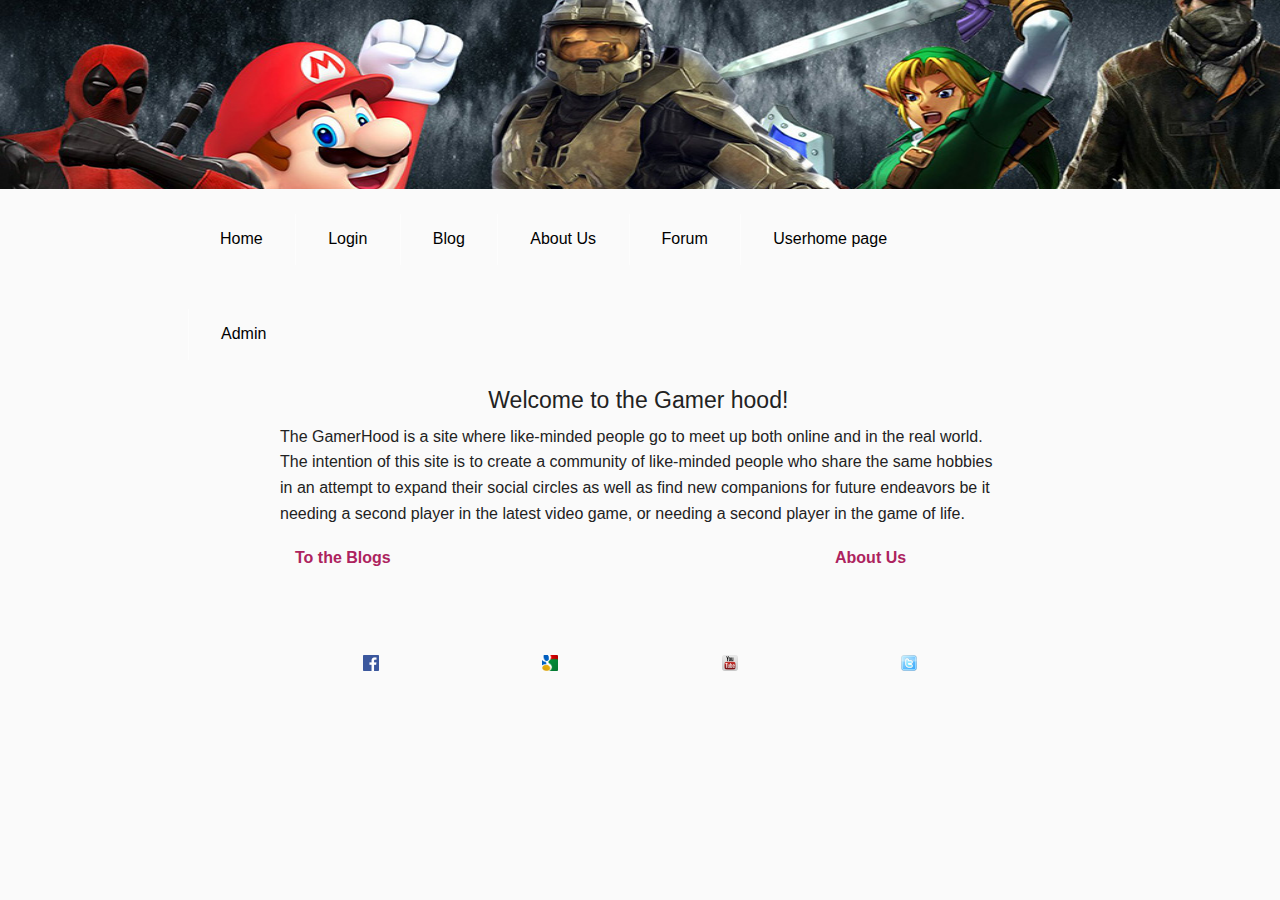
<file: index.html>
<!doctype html>
<html class="no-js" lang="en">
  <head>
    <meta charset="utf-8" />
    <meta name="viewport" content="width=device-width, initial-scale=1.0" />
    <title>Welcome to the Gamerhood!</title>
    <link rel="stylesheet" href="css/foundation.css" />
    <link rel="stylesheet" href="css/style.css" /> 
    <script src="js/vendor/modernizr.js"></script>
    <div id="top"></div>  
  </head>
  <body>
    <div class="large-9 large-centered columns">
            <div class="row">
                <div class="small-11 columns">
                  <div class="nav-bar">
                    <ul class="button-group">
                    <li><a href="index.html" class="button">Home</a></li>
                    <li><a href="login.html" class="button">Login</a></li>
                    <li><a href="blog.html" class="button">Blog</a></li>
                    <li><a href="about.html" class="button">About Us</a></li>
                    <li><a href="forum.html" class="button">Forum</a></li>
                    <li><a href="userhome.html" class="button">Userhome page</a></li>
                    <li><a href="admin.html" class="button">Admin</a></li>
                    </ul>
                  </div>
                </div>
              </div>
      </div>

      <div class="row">
        
        <div class="large-4 large-centered columns"> <h4>Welcome to the Gamer hood!</h4></div>
            <div class ="large-9 large-centered columns"> <p>
            The GamerHood is a site where like-minded people go to meet up both online and in the real world.  The intention of this site is to create a community of like-minded people who share the same hobbies in an attempt to expand their social circles as well as find new companions for future endeavors be it needing a second player in the latest video game, or needing a second player in the game of life.</p>
                <div class="large-3 columns"> <strong><a href="blog.html">To the Blogs</a></strong></div>
                <div class="large-3 columns"><strong><a href="about.html">About Us</a></strong></div>
            </div>
      </div>

        
   
      
      <footer class="large-7 large-centered columns">
        <div class="row">
           <div align="center"class="large-3 columns"><img src="img/FB-f-Logo__blue_1024.png" alt="facebook" style="width:16px;height:16px;"></div>
            <div align="center" class="large-3 columns"><img src="img/google-icon1.png" alt="google" style="width:16px;height:16px;"></div>
            <div align="center"class="large-3 columns"><img src="img/Youtube_icon.png" alt="youtube" style="width:16px;height:16px;"></div>
            <div align="center"class="large-3 columns"><img src="img/twitter.png" alt="twitter" style="width:16px;height:16px;"></div>
          </div>
        </div>
      </footer>
      
       
      <script src="js/foundation/foundation.clearing.js"></script>
  </body>
</html>
</file>
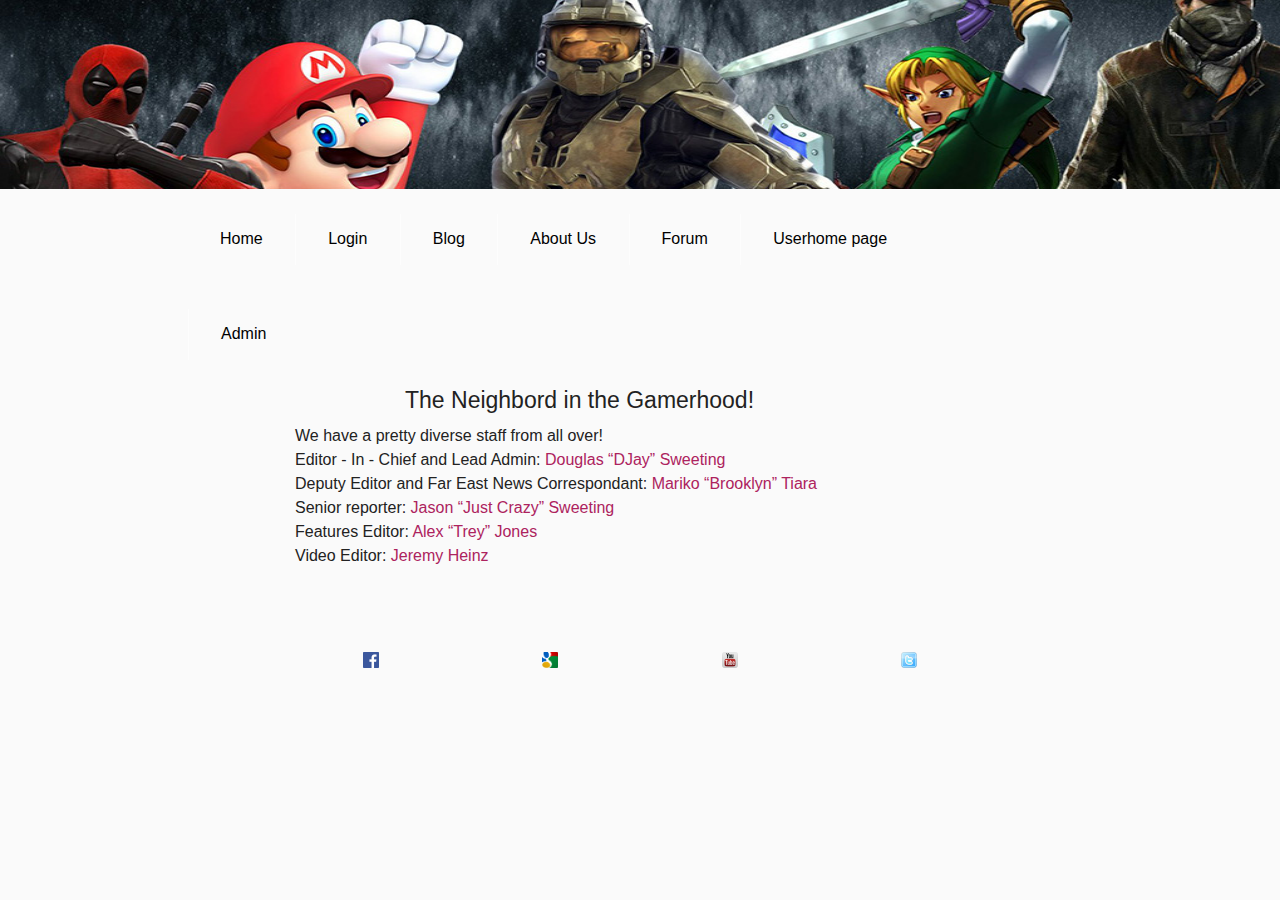
<file: about.html>
<!doctype html>
<html class="no-js" lang="en">
  <head>
    <meta charset="utf-8" />
    <meta name="viewport" content="width=device-width, initial-scale=1.0" />
    <title>Welcome to the Gamerhood!</title>
    <link rel="stylesheet" href="css/foundation.css" />
    <link rel="stylesheet" href="css/style.css" /> 
    <script src="js/vendor/modernizr.js"></script>
    <div id="top"></div>  
  </head>
  <body>
    <div class="large-9 large-centered columns">
            <div class="row">
                <div class="small-11 columns">
                  <div class="nav-bar">
                    <ul class="button-group">
                    <li><a href="index.html" class="button">Home</a></li>
                    <li><a href="login.html" class="button">Login</a></li>
                    <li><a href="blog.html" class="button">Blog</a></li>
                    <li><a href="about.html" class="button">About Us</a></li>
                    <li><a href="forum.html" class="button">Forum</a></li>
                    <li><a href="userhome.html" class="button">Userhome page</a></li>
                    <li><a href="admin.html" class="button">Admin</a></li>
                    </ul>
                  </div>
                </div>
              </div>
      </div>

      <div class="row">
        <div class="large-6 large-centered columns"> <h4>The Neighbord in the Gamerhood!</h4></div>
          <div class ="large-9 large-centered columns">
           <div class="large-12 large-left columns"> We have a pretty diverse staff from all over!</div>
              <div class="large-12 large-left columns">Editor - In - Chief and Lead Admin: <a href="www.theopinionpoint.net">Douglas “DJay” Sweeting</a></div>
                  <div class="large-12 large-left columns">Deputy Editor and  Far East News Correspondant: <a href="#">Mariko “Brooklyn” Tiara</a></div>
                      <div class="large-12 large-left columns">Senior reporter: <a href="#">Jason “Just Crazy” Sweeting</a></div>
                          <div class="large-12 large-left columns">Features Editor:<a href="#"> Alex “Trey” Jones</a></div>
                              <div class="large-12 large-left columns">Video Editor: <a href="#">Jeremy Heinz</a></div>
            
            </div>
          </div>

        
   
      
      <footer class="large-7 large-centered columns">
        <div class="row">
           <div align="center"class="large-3 columns"><img src="img/FB-f-Logo__blue_1024.png" alt="facebook" style="width:16px;height:16px;"></div>
            <div align="center" class="large-3 columns"><img src="img/google-icon1.png" alt="google" style="width:16px;height:16px;"></div>
            <div align="center"class="large-3 columns"><img src="img/Youtube_icon.png" alt="youtube" style="width:16px;height:16px;"></div>
            <div align="center"class="large-3 columns"><img src="img/twitter.png" alt="twitter" style="width:16px;height:16px;"></div>
          </div>
        </div>
      </footer>
      
       
      <script src="js/foundation/foundation.clearing.js"></script>
  </body>
</html>
</file>
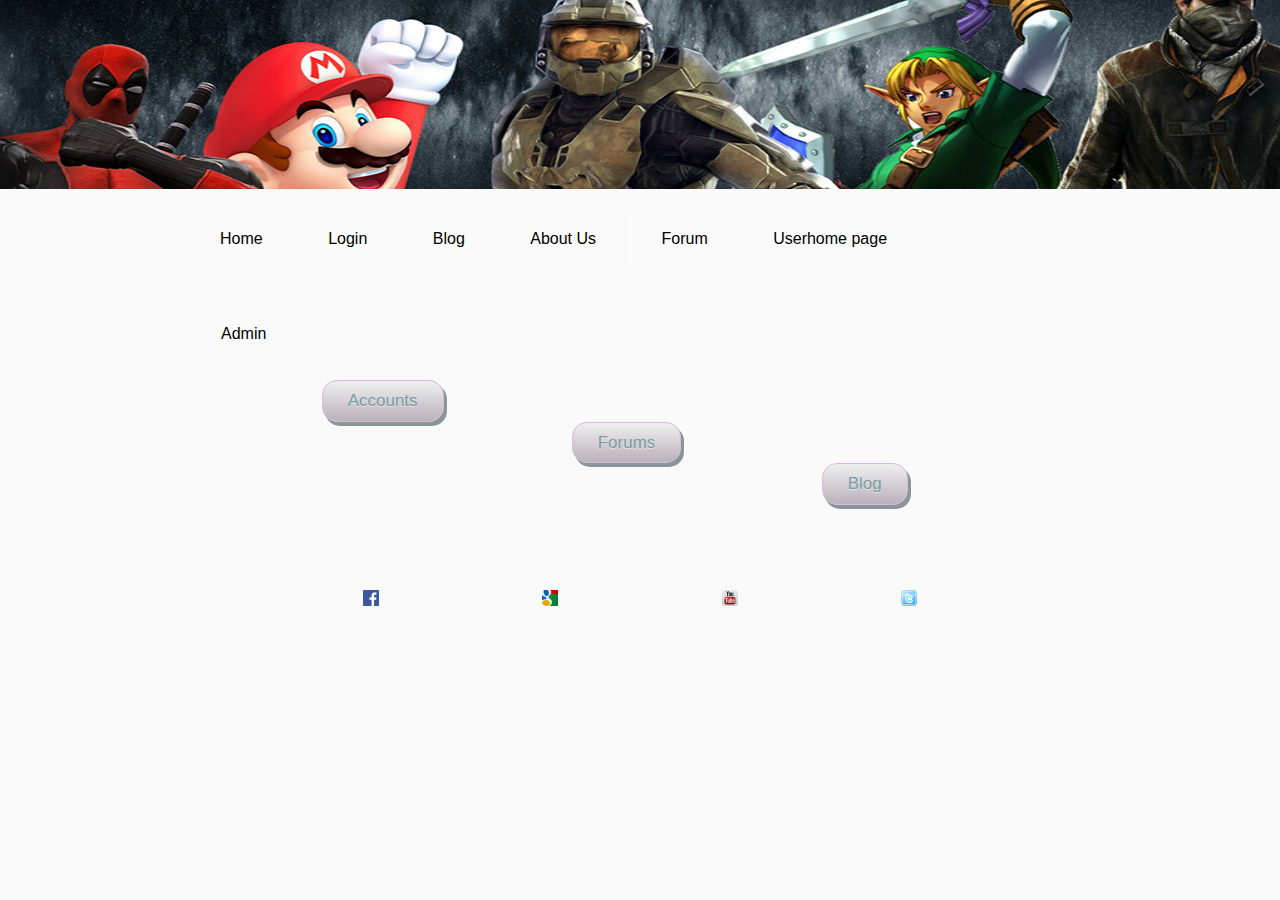
<file: admin.html>
<!doctype html>
<html class="no-js" lang="en">
  <head>
    <meta charset="utf-8" />
    <meta name="viewport" content="width=device-width, initial-scale=1.0" />
    <title>Welcome to the Gamerhood!</title>
    <link rel="stylesheet" href="css/foundation.css" />
    <link rel="stylesheet" href="css/style.css" /> 
    <script src="js/vendor/modernizr.js"></script>
    <div id="top"></div>  
  </head>
  <body>
    <div class="large-9 large-centered columns">
            <div class="row">
                <div class="small-11 columns">
                  <div class="nav-bar">
                    <ul class="button-group">
                    <li><a href="index.html" class="button">Home</a></li>
                    <li><a href="login.html" class="button">Login</a></li>
                    <li><a href="blog.html" class="button">Blog</a></li>
                    <li><a href="about.html" class="button">About Us</a></li>
                    <li><a href="forum.html" class="button">Forum</a></li>
                    <li><a href="userhome.html" class="button">Userhome page</a></li>
                    <li><a href="admin.html" class="button">Admin</a></li>
                    </ul>
                  </div>
                </div>
              </div>
      </div>

                <div class="row">
                  <div class="small-2 columns"></div>
                  <div class="small-10 columns"><a href="#" class="myButton">Accounts</a></div>
                </div>
                <div class="row">
                  <div class="small-3 columns"></div>
                  <div class="small-7 columns"><a href="#" class="myButton">Forums</a></div>
                </div>
                <div class="row">
                  <div class="small-6 columns"></div>
                  <div class="small-4 columns"><a href="#" class="myButton">Blog</a></div>
                </div>
        
   
      
      <footer class="large-7 large-centered columns">
        <div class="row">
           <div align="center"class="large-3 columns"><img src="img/FB-f-Logo__blue_1024.png" alt="facebook" style="width:16px;height:16px;"></div>
            <div align="center" class="large-3 columns"><img src="img/google-icon1.png" alt="google" style="width:16px;height:16px;"></div>
            <div align="center"class="large-3 columns"><img src="img/Youtube_icon.png" alt="youtube" style="width:16px;height:16px;"></div>
            <div align="center"class="large-3 columns"><img src="img/twitter.png" alt="twitter" style="width:16px;height:16px;"></div>
          </div>
        </div>
      </footer>
      
       
      <script src="js/foundation/foundation.clearing.js"></script>
  </body>
</html>
</file>
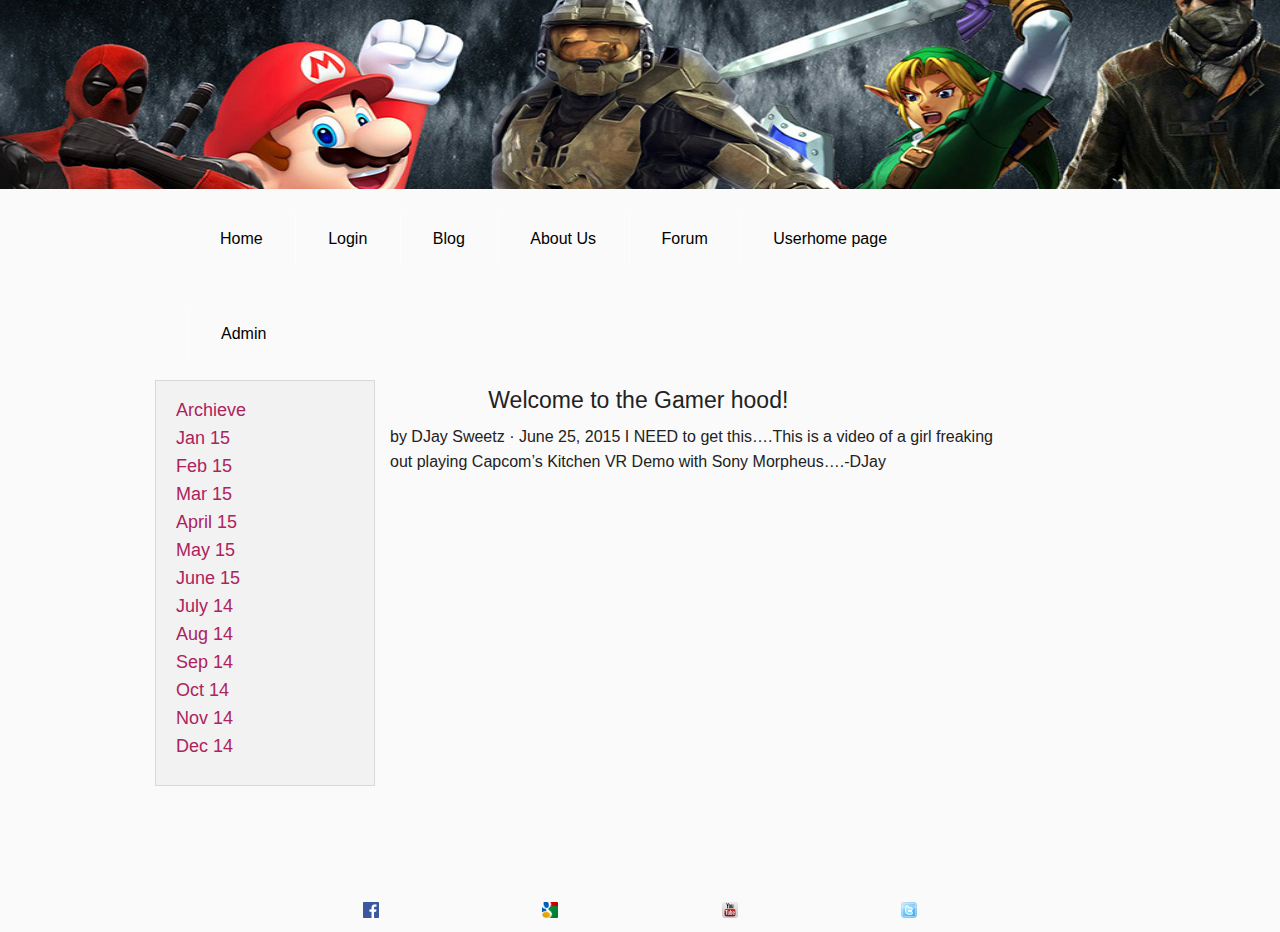
<file: blog.html>
<!doctype html>
<html class="no-js" lang="en">
  <head>
    <meta charset="utf-8" />
    <meta name="viewport" content="width=device-width, initial-scale=1.0" />
    <title>Welcome to the Gamerhood!</title>
    <link rel="stylesheet" href="css/foundation.css" />
    <link rel="stylesheet" href="css/style.css" /> 
    <script src="js/vendor/modernizr.js"></script>
    <div id="top"></div>  
  </head>
  <body>
    <div class="large-9 large-centered columns">
            <div class="row">
                <div class="small-11 columns">
                  <div class="nav-bar">
                    <ul class="button-group">
                    <li><a href="index.html" class="button">Home</a></li>
                    <li><a href="login.html" class="button">Login</a></li>
                    <li><a href="blog.html" class="button">Blog</a></li>
                    <li><a href="about.html" class="button">About Us</a></li>
                    <li><a href="forum.html" class="button">Forum</a></li>
                    <li><a href="userhome.html" class="button">Userhome page</a></li>
                    <li><a href="admin.html" class="button">Admin</a></li>
                    </ul>
                  </div>
                </div>
              </div>
      </div>
      
      

      <div class="row">
        <div class="large-3 columns ">
          <div class="panel">
            <h5><a href="#">Archieve</a></h5>
              <div class="section-container vertical-nav" data-section data-options="deep_linking: false; one_up: true">
              <section class="section">
                <h5 class="title"><a href="#">Jan 15</a></h5>
              </section>
              <section class="section">
                <h5 class="title"><a href="#">Feb 15</a></h5>
              </section>
              <section class="section">
                <h5 class="title"><a href="#">Mar 15</a></h5>
              </section>
              <section class="section">
                <h5 class="title"><a href="#">April 15</a></h5>
              </section>
              <section class="section">
                <h5 class="title"><a href="#">May 15</a></h5>
              </section>
              <section class="section">
                <h5 class="title"><a href="#">June 15</a></h5>
              </section>
              <section class="section">
                <h5 class="title"><a href="#">July 14</a></h5>
              </section>     
             <section class="section">
                <h5 class="title"><a href="#">Aug 14</a></h5>
              </section>
              <section class="section">
                <h5 class="title"><a href="#">Sep 14</a></h5>
              </section>
              <section class="section">
                <h5 class="title"><a href="#">Oct 14</a></h5>
              </section>
              <section class="section">
                <h5 class="title"><a href="#">Nov 14</a></h5>
              </section>
              <section class="section">
                <h5 class="title"><a href="#">Dec 14</a></h5>
              </section>      
            </div>
     
          </div>
        </div>
        
        <div class="large-4 large-centered columns"> <h4>Welcome to the Gamer hood!</h4></div>
            <div class ="large-9 large-centered columns"> <p>
                by DJay Sweetz · June 25, 2015

I NEED to get this….This is a video of a girl freaking out playing Capcom’s Kitchen VR Demo with Sony Morpheus….-DJay
            <iframe width="560" height="315" src="https://www.youtube.com/embed/9kr6IKnmdkE" frameborder="0" allowfullscreen></iframe>
                </p>
            </div>
      </div>

        
   
      
      <footer class="large-7 large-centered columns">
        <div class="row">
           <div align="center"class="large-3 columns"><img src="img/FB-f-Logo__blue_1024.png" alt="facebook" style="width:16px;height:16px;"></div>
            <div align="center" class="large-3 columns"><img src="img/google-icon1.png" alt="google" style="width:16px;height:16px;"></div>
            <div align="center"class="large-3 columns"><img src="img/Youtube_icon.png" alt="youtube" style="width:16px;height:16px;"></div>
            <div align="center"class="large-3 columns"><img src="img/twitter.png" alt="twitter" style="width:16px;height:16px;"></div>
          </div>
        </div>
      </footer>
      
       
      <script src="js/foundation/foundation.clearing.js"></script>
  </body>
</html>
</file>
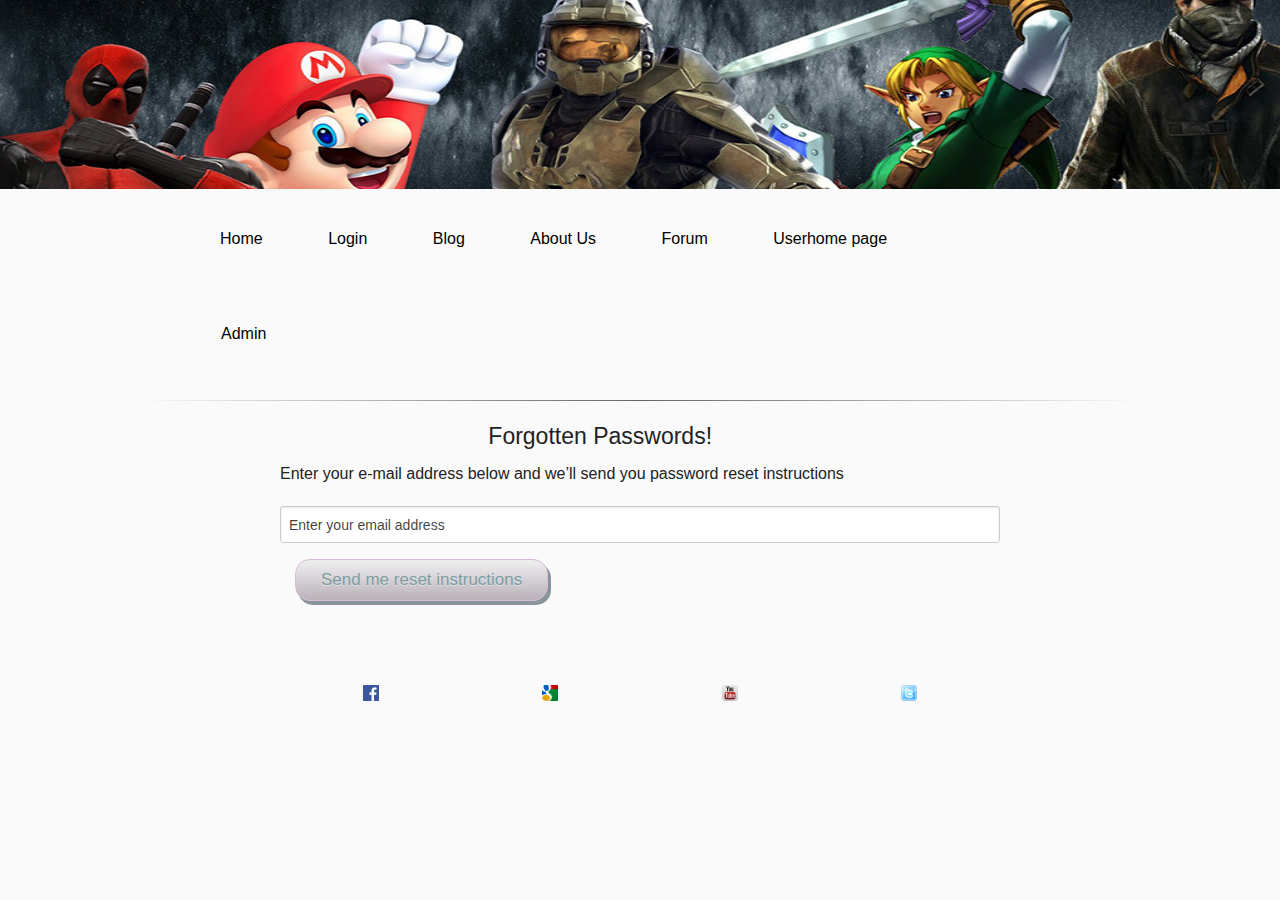
<file: forgotten.html>
<!doctype html>
<html class="no-js" lang="en">
  <head>
    <meta charset="utf-8" />
    <meta name="viewport" content="width=device-width, initial-scale=1.0" />
    <title>Welcome to the Gamerhood!</title>
    <link rel="stylesheet" href="css/foundation.css" />
    <link rel="stylesheet" href="css/style.css" /> 
    <script src="js/vendor/modernizr.js"></script>
    <div id="top"></div>  
  </head>
  <body>
    <div class="large-9 large-centered columns">
            <div class="row">
                <div class="small-11 columns">
                  <div class="nav-bar">
                    <ul class="button-group">
                    <li><a href="index.html" class="button">Home</a></li>
                    <li><a href="login.html" class="button">Login</a></li>
                    <li><a href="blog.html" class="button">Blog</a></li>
                    <li><a href="about.html" class="button">About Us</a></li>
                    <li><a href="forum.html" class="button">Forum</a></li>
                    <li><a href="userhome.html" class="button">Userhome page</a></li>
                    <li><a href="admin.html" class="button">Admin</a></li>
                    </ul>
                  </div>
                </div>
              </div>
      </div>

      <div class="row">
        <hr>
        <div class="large-4 large-centered columns"> <h4>Forgotten Passwords!</h4></div>
            <div class ="large-9 large-centered columns"> <p>
           Enter your e-mail address below and we’ll send you password reset instructions</p>
                <input type="text" name="email" id="emailadd" maxlength="254" class="radius" placeholder="Email Address"
                value="Enter your email address" />
                <div class ="medium-6  columns"><a href="#" class="myButton">Send me reset instructions</a>
              </div>
            </div>
      </div>

        
   
      
      <footer class="large-7 large-centered columns">
        <div class="row">
           <div align="center"class="large-3 columns"><img src="img/FB-f-Logo__blue_1024.png" alt="facebook" style="width:16px;height:16px;"></div>
            <div align="center" class="large-3 columns"><img src="img/google-icon1.png" alt="google" style="width:16px;height:16px;"></div>
            <div align="center"class="large-3 columns"><img src="img/Youtube_icon.png" alt="youtube" style="width:16px;height:16px;"></div>
            <div align="center"class="large-3 columns"><img src="img/twitter.png" alt="twitter" style="width:16px;height:16px;"></div>
          </div>
        </div>
      </footer>
      
       
      <script src="js/foundation/foundation.clearing.js"></script>
  </body>
</html>
</file>
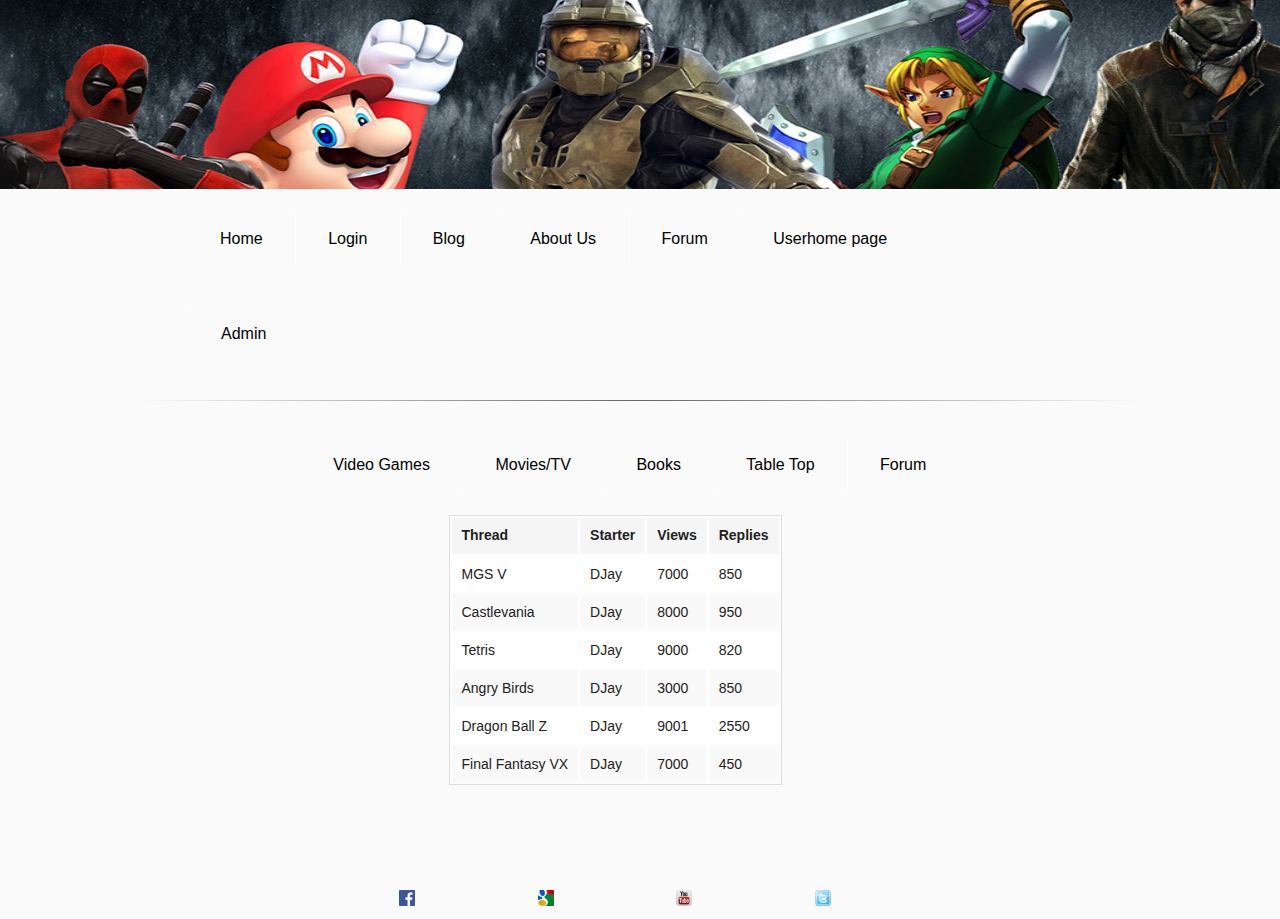
<file: forum.html>
<!doctype html>
<html class="no-js" lang="en">
  <head>
    <meta charset="utf-8" />
    <meta name="viewport" content="width=device-width, initial-scale=1.0" />
    <title>Welcome to the Gamerhood!</title>
    <link rel="stylesheet" href="css/foundation.css" />
    <link rel="stylesheet" href="css/style.css" /> 
    <script src="js/vendor/modernizr.js"></script>
    <div id="top"></div>  
  </head>
  <body>
    <div class="large-9 large-centered columns">
            <div class="row">
                <div class="small-11 columns">
                  <div class="nav-bar">
                    <ul class="button-group">
                    <li><a href="index.html" class="button">Home</a></li>
                    <li><a href="login.html" class="button">Login</a></li>
                    <li><a href="blog.html" class="button">Blog</a></li>
                    <li><a href="about.html" class="button">About Us</a></li>
                    <li><a href="forum.html" class="button">Forum</a></li>
                    <li><a href="userhome.html" class="button">Userhome page</a></li>
                    <li><a href="admin.html" class="button">Admin</a></li>
                    </ul>
                  </div>
                </div>
              </div>
      </div>

      <div class="row">
        <hr>
        <div align ="center" style="margin-right: 50px;">
        <div class ="large-9 large-centered columns">
                    <ul class="button-group">
                    <li><a href="index.html" class="button">Video Games</a></li>
                    <li><a href="login.html" class="button">Movies/TV</a></li>
                    <li><a href="blog.html" class="button">Books</a></li>
                    <li><a href="about.html" class="button">Table Top</a></li>
                    <li><a href="forum.html" class="button">Forum</a></li>
                    </ul></div>
            <div class ="large-9 large-centered columns">
                 <div class="row">
        <div class="small-12 medium-8 small-centered columns">
          
      		<div class="row">
        		<div align="center" style="margin-top: 95px;">
                <div class="row">
                  <table>
      <thead>
    	<tr>
	      	<th>Thread</th>
            <th>Starter</th>
	      	<th>Views</th>
	      	<th>Replies</th>
    	</tr>
  	</thead>
  	<tbody>
	    	<tr>
		      	<td>MGS V</td>
		      	<td>DJay</td>
		      	<td>7000</td>
                <td>850</td>
	    	</tr>
        <tr>
		      	<td>Castlevania</td>
		      	<td>DJay</td>
		      	<td>8000</td>
                <td>950</td>
	    	</tr>
        <tr>
		      	<td>Tetris</td>
		      	<td>DJay</td>
		      	<td>9000</td>
                <td>820</td>
	    	</tr>
        <tr>
		      	<td>Angry Birds</td>
		      	<td>DJay</td>
		      	<td>3000</td>
                <td>850</td>
	    	</tr>
        <tr>
		      	<td>Dragon Ball Z</td>
		      	<td>DJay</td>
		      	<td>9001</td>
                <td>2550</td>
	    	</tr>
        <tr>
		      	<td>Final Fantasy VX</td>
		      	<td>DJay</td>
		      	<td>7000</td>
                <td>450</td>
	    	</tr>
  	</tbody>
</table>
        		</div>
        		<div class="medium-10 columns">
       			</div>
      		</div>
        </div>
    </div>
            </div>
      </div>

        
   
      
      <footer class="large-7 large-centered columns">
        <div class="row">
           <div align="center"class="large-3 columns"><img src="img/FB-f-Logo__blue_1024.png" alt="facebook" style="width:16px;height:16px;"></div>
            <div align="center" class="large-3 columns"><img src="img/google-icon1.png" alt="google" style="width:16px;height:16px;"></div>
            <div align="center"class="large-3 columns"><img src="img/Youtube_icon.png" alt="youtube" style="width:16px;height:16px;"></div>
            <div align="center"class="large-3 columns"><img src="img/twitter.png" alt="twitter" style="width:16px;height:16px;"></div>
          </div>
        </div>
      </footer>
      
       
      <script src="js/foundation/foundation.clearing.js"></script>
  </body>
</html>
</file>
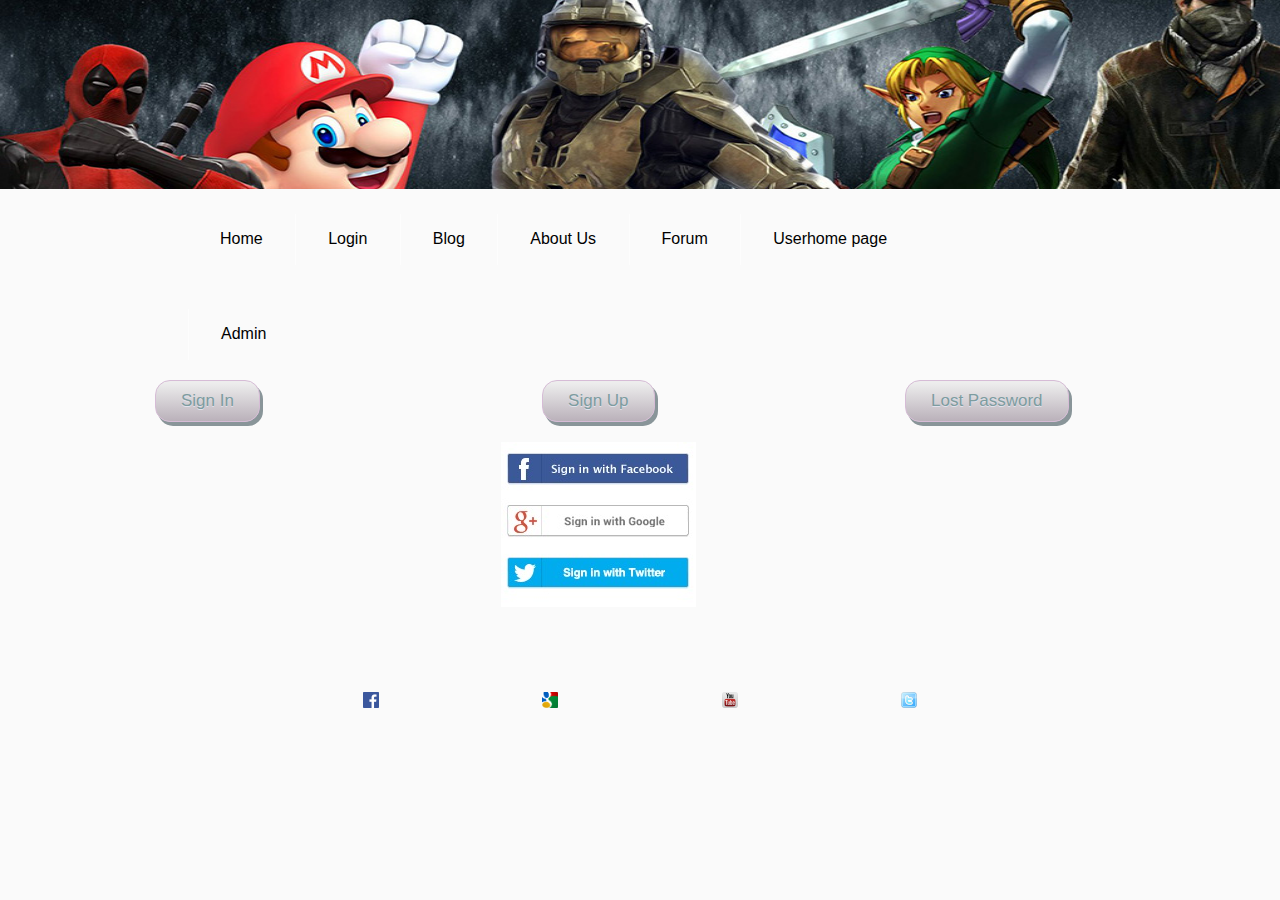
<file: login.html>
<!doctype html>
<html class="no-js" lang="en">
  <head>
    <meta charset="utf-8" />
    <meta name="viewport" content="width=device-width, initial-scale=1.0" />
    <title>Welcome to the Gamerhood!</title>
    <link rel="stylesheet" href="css/foundation.css" />
    <link rel="stylesheet" href="css/style.css" /> 
    <script src="js/vendor/modernizr.js"></script>
    <div id="top"></div>  
  </head>
  <body>
    <div class="large-9 large-centered columns">
            <div class="row">
                <div class="small-11 columns">
                  <div class="nav-bar">
                    <ul class="button-group">
                    <li><a href="index.html" class="button">Home</a></li>
                    <li><a href="login.html" class="button">Login</a></li>
                    <li><a href="blog.html" class="button">Blog</a></li>
                    <li><a href="about.html" class="button">About Us</a></li>
                    <li><a href="forum.html" class="button">Forum</a></li>
                    <li><a href="userhome.html" class="button">Userhome page</a></li>
                    <li><a href="admin.html" class="button">Admin</a></li>
                    </ul>
                  </div>
                </div>
              </div>
      </div>

      <div class="row">
                <div class ="medium-3   columns"><a href="#" class="myButton">Sign In</a></div>
                <div class ="medium-5   columns">
                  <div align="center"><a href="forgotten.html" class="myButton">Sign Up</a></div>
                </div>
              <div class ="medium-3  columns"><a href="forgotten.html" class="myButton">Lost Password</a>
              </div>
        </div>
      <p></p>
      <div class="row">
            <div class ="medium-11   columns">
                <div align="center"><img src="img/login.jpg" alt="login"></div>
          </div>
          </div>
      
        
   
      
      <footer class="large-7 large-centered columns">
        <div class="row">
           <div align="center"class="large-3 columns"><img src="img/FB-f-Logo__blue_1024.png" alt="facebook" style="width:16px;height:16px;"></div>
            <div align="center" class="large-3 columns"><img src="img/google-icon1.png" alt="google" style="width:16px;height:16px;"></div>
            <div align="center"class="large-3 columns"><img src="img/Youtube_icon.png" alt="youtube" style="width:16px;height:16px;"></div>
            <div align="center"class="large-3 columns"><img src="img/twitter.png" alt="twitter" style="width:16px;height:16px;"></div>
          </div>
        </div>
      </footer>
      
       
      <script src="js/foundation/foundation.clearing.js"></script>
  </body>
</html>
</file>
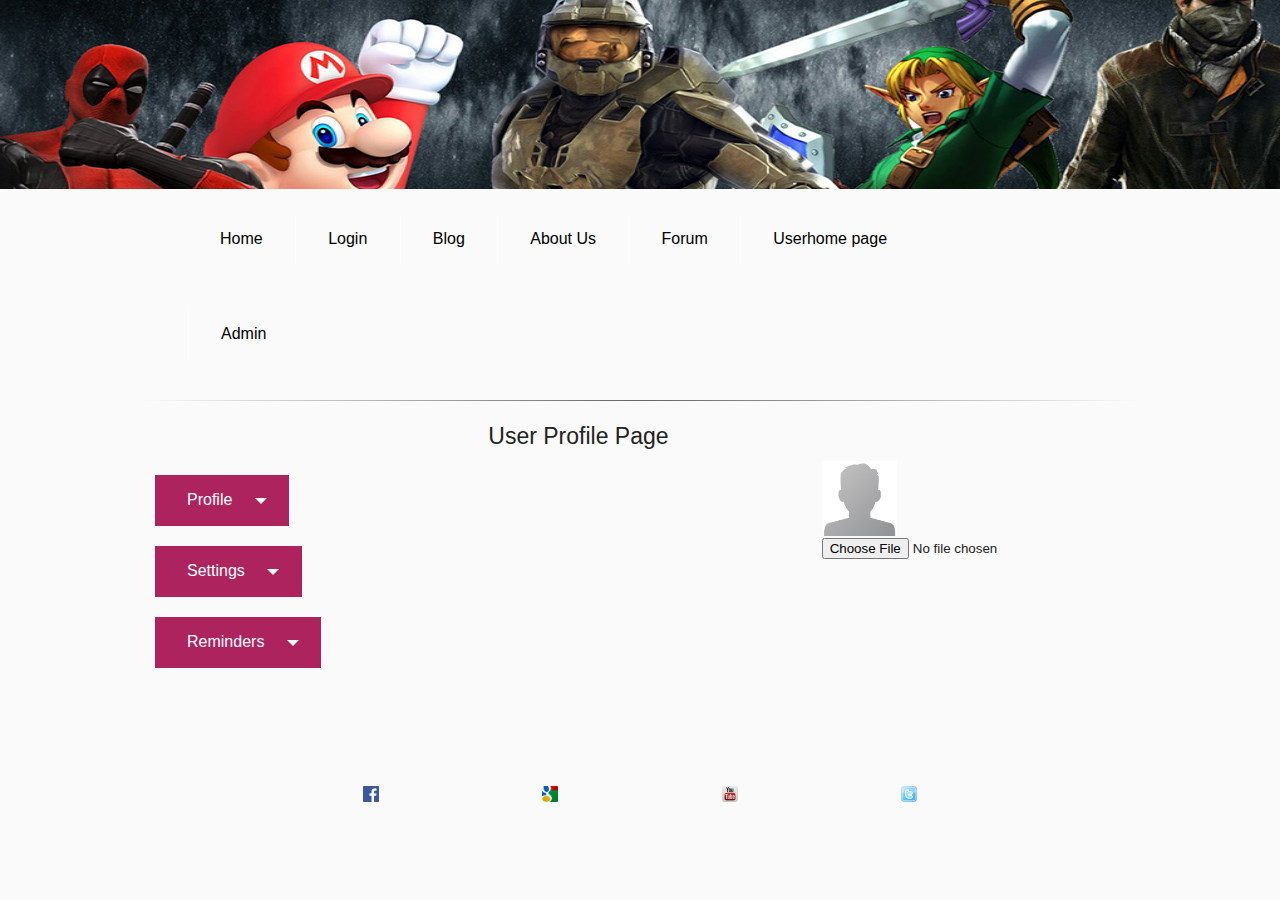
<file: userhome.html>
<!doctype html>
<html class="no-js" lang="en">
  <head>
    <meta charset="utf-8" />
    <meta name="viewport" content="width=device-width, initial-scale=1.0" />
    <title>Welcome to the Gamerhood!</title>
    <link rel="stylesheet" href="css/foundation.css" />
    <link rel="stylesheet" href="css/style.css" /> 
    <script src="js/vendor/modernizr.js"></script>
    <div id="top"></div>  
  </head>
  <body>
    <div class="large-9 large-centered columns">
            <div class="row">
                <div class="small-11 columns">
                  <div class="nav-bar">
                    <ul class="button-group">
                    <li><a href="index.html" class="button">Home</a></li>
                    <li><a href="login.html" class="button">Login</a></li>
                    <li><a href="blog.html" class="button">Blog</a></li>
                    <li><a href="about.html" class="button">About Us</a></li>
                    <li><a href="forum.html" class="button">Forum</a></li>
                    <li><a href="userhome.html" class="button">Userhome page</a></li>
                    <li><a href="admin.html" class="button">Admin</a></li>
                    </ul>
                  </div>
                </div>
              </div>
      </div>

      
      <div class="row">
        <hr>
        <div class="large-4 large-centered columns"> <h4>User Profile Page</h4></div>
          <div class="medium-8 medium-push-8 columns">
              <a href="#"><img src="img/default.png" alt="profile" style="width:75px;height:75px;"></a>
              <input type="file"></div>
            <div class="medium-4 medium-pull-8 columns">
          <dl class ="side-nav">
            <button href="#" data-dropdown="drop1" aria-controls="drop1" aria-expanded="false" class="button dropdown">Profile</button><br>
                    <dl id="drop1" data-dropdown-content class="f-dropdown" aria-hidden="true">
                    </dl>
                <button href="#" data-dropdown="drop1" aria-controls="drop1" aria-expanded="false" class="button dropdown">Settings</button><br>
                    <dl id="drop1" data-dropdown-content class="f-dropdown" aria-hidden="true">
                    </dl>
                <button href="#" data-dropdown="drop1" aria-controls="drop1" aria-expanded="false" class="button dropdown">Reminders</button><br>
                    <dl id="drop1" data-dropdown-content class="f-dropdown" aria-hidden="true">
                    </dl>
                </div>
            </div>
      </div>

        
   
      
      <footer class="large-7 large-centered columns">
        <div class="row">
           <div align="center"class="large-3 columns"><img src="img/FB-f-Logo__blue_1024.png" alt="facebook" style="width:16px;height:16px;"></div>
            <div align="center" class="large-3 columns"><img src="img/google-icon1.png" alt="google" style="width:16px;height:16px;"></div>
            <div align="center"class="large-3 columns"><img src="img/Youtube_icon.png" alt="youtube" style="width:16px;height:16px;"></div>
            <div align="center"class="large-3 columns"><img src="img/twitter.png" alt="twitter" style="width:16px;height:16px;"></div>
          </div>
        </div>
      </footer>
      
       
      <script src="js/foundation/foundation.clearing.js"></script>
  </body>
</html>
</file>
<file: css/style.css>
#top {
    background:url(../img/banner2.jpg);
    background-repeat: no-repeat;
    background-size: 100% 100%;
    width:100%;
    min-height:189px;
}


/*button */
.myButton {
	-moz-box-shadow: 3px 4px 0px 0px #899599;
	-webkit-box-shadow: 3px 4px 0px 0px #899599;
	box-shadow: 3px 4px 0px 0px #899599;
	background:-webkit-gradient(linear, left top, left bottom, color-stop(0.05, #ededed), color-stop(1, #bab1ba));
	background:-moz-linear-gradient(top, #ededed 5%, #bab1ba 100%);
	background:-webkit-linear-gradient(top, #ededed 5%, #bab1ba 100%);
	background:-o-linear-gradient(top, #ededed 5%, #bab1ba 100%);
	background:-ms-linear-gradient(top, #ededed 5%, #bab1ba 100%);
	background:linear-gradient(to bottom, #ededed 5%, #bab1ba 100%);
	filter:progid:DXImageTransform.Microsoft.gradient(startColorstr='#ededed', endColorstr='#bab1ba',GradientType=0);
	background-color:#ededed;
	-moz-border-radius:15px;
	-webkit-border-radius:15px;
	border-radius:15px;
	border:1px solid #d6bcd6;
	display:inline-block;
	cursor:pointer;
	color:#7d9c9f;
	font-family:Arial;
	font-size:17px;
	padding:7px 25px;
	text-decoration:none;
	text-shadow:0px 1px 0px #e1e2ed;
}
.myButton:hover {
	background:-webkit-gradient(linear, left top, left bottom, color-stop(0.05, #bab1ba), color-stop(1, #ededed));
	background:-moz-linear-gradient(top, #bab1ba 5%, #ededed 100%);
	background:-webkit-linear-gradient(top, #bab1ba 5%, #ededed 100%);
	background:-o-linear-gradient(top, #bab1ba 5%, #ededed 100%);
	background:-ms-linear-gradient(top, #bab1ba 5%, #ededed 100%);
	background:linear-gradient(to bottom, #bab1ba 5%, #ededed 100%);
	filter:progid:DXImageTransform.Microsoft.gradient(startColorstr='#bab1ba', endColorstr='#ededed',GradientType=0);
	background-color:#bab1ba;
}
.myButton:active {
	position:relative;
	top:1px;
}

/*end button*/


body {
    font-family: 'Raleway', Helvetica, Arial, sans-serif;
    font-weight: 400;
    background-color: rgba(0, 0, 0, 0.02);
}
.button {
    font-family: 'Raleway', Helvetica, Arial, sans-serif;
}
.button-group li {
    padding-top: 3%;
}
.button-group a {
    color: rgba(0, 0, 0, 1);
    background-color: transparent;
}
.button-group a:hover {
    color: rgba(0, 0, 0, 0.4);
    background-color: transparent;
}
.button-group {
    float: none;
}
@media only screen and (min-width: 40.063em) {
    .button-group {
        float: right;
    }
}
.namelogo {
    padding: 20px 10px 0px 10px;
}
@media only screen and (min-width: 40.063em) {
    .namelogo {
        padding-bottom: 20px;
    }
}
.namelogo h1 {
    font-size: 1.5em;
    font-weight: 600;
    text-align: center;
}
@media only screen and (min-width: 40.063em) {
    .namelogo h1 {
        font-size: 16px;
        text-align: left;
    }
}
@media only screen and (min-width: 64.063em) {
    .namelogo h1 {
        font-size: 24px;
        text-align: left;
    }
}
.hero {
    background: url(http://placehold.it/900x800);
    background-size: cover;
    box-shadow: inset 0px 0px 0 2000px rgba(0, 0, 0, 0.15);
    height: 80%;
}
.intro-text {
    padding-top: 40%;
    color: rgba(255, 255, 255, 1);
    text-align: center;
}
@media only screen and (min-width: 40.063em) {
    .intro-text {
        padding-top: 25%;
    }
}
@media only screen and (min-width: 64.063em) {
    .intro-text {
        padding-top: 18%;
    }
}
.intro-text p {
    font-family: 'Shadows Into Light', cursive;
    font-size: 44px;
}
.about,
.work,
.contact {
    padding: 50px 0 0 0;
}
.about img {
    width: 250px;
    height: 250px;
    border-radius: 150px;
    -webkit-border-radius: 150px;
    -moz-border-radius: 150px;
}
.work img:hover {
    opacity: 0.5;
    -webkit-transition: 0.3s ease;
    -moz-transition: 0.3s ease;
    -ms-transition: 0.3s ease;
    -o-transition: 0.3s ease;
    transition: 0.3s ease;
}
.work li {
    height: 140px;
    overflow: hidden;
}
hr {
    border: 0;
    height: 1px;
    background-image: -webkit-linear-gradient(left, rgba(0, 0, 0, 0), rgba(0, 0, 0, 0.75), rgba(0, 0, 0, 0));
    background-image: -moz-linear-gradient(left, rgba(0, 0, 0, 0), rgba(0, 0, 0, 0.75), rgba(0, 0, 0, 0));
    background-image: -ms-linear-gradient(left, rgba(0, 0, 0, 0), rgba(0, 0, 0, 0.75), rgba(0, 0, 0, 0));
    background-image: -o-linear-gradient(left, rgba(0, 0, 0, 0), rgba(0, 0, 0, 0.75), rgba(0, 0, 0, 0));
    opacity: 0.8;
}
footer {
    padding: 80px 0 10px 0;
}
footer a:hover {
    color: rgba(0, 0, 0, 0.4);
    background-color: transparent;
}
</file>
